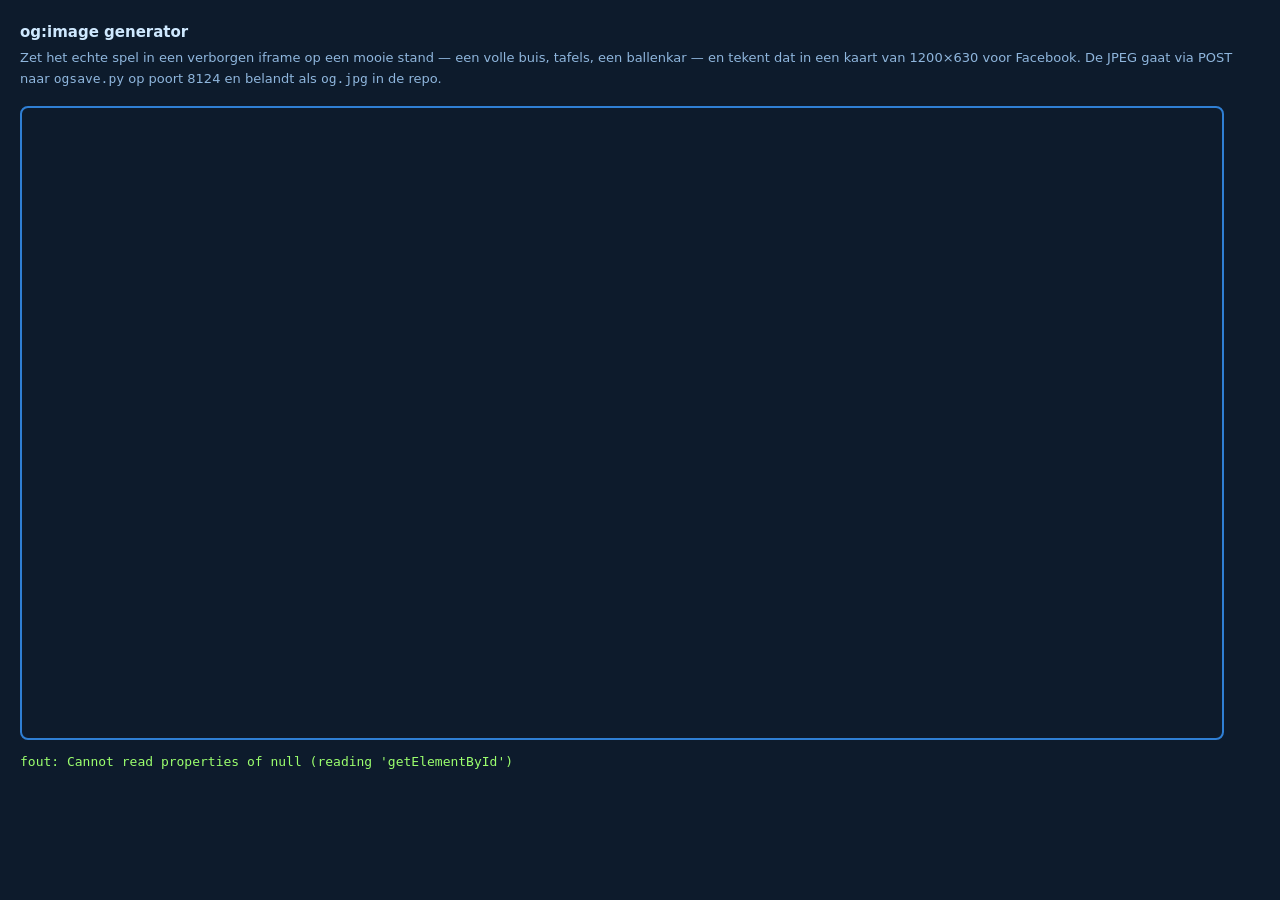
<file: tools/og.html>
<!doctype html>
<html lang="nl">
<head>
<meta charset="utf-8">
<title>og:image generator — BALLENRAPER</title>
<link rel="preconnect" href="https://fonts.gstatic.com" crossorigin>
<link href="https://fonts.googleapis.com/css2?family=Press+Start+2P&display=swap" rel="stylesheet">
<style>
  body{ background:#0d1b2c; color:#cfe9ff; font:13px/1.6 system-ui, sans-serif; margin:0; padding:20px; }
  h1{ font-size:15px; margin:0 0 4px; }
  p{ margin:0 0 16px; color:#8fb6dd; }
  #out{ width:100%; max-width:1200px; border:2px solid #2f7fd4; border-radius:8px; display:block; }
  #stage{ position:absolute; left:-9999px; top:0; width:460px; height:800px; border:0; }
  #log{ margin-top:12px; font-family:ui-monospace, monospace; color:#9bff6e; }
</style>
</head>
<body>

<h1>og:image generator</h1>
<p>
  Zet het echte spel in een verborgen iframe op een mooie stand — een volle buis,
  tafels, een ballenkar — en tekent dat in een kaart van 1200×630 voor Facebook.
  De JPEG gaat via POST naar <code>ogsave.py</code> op poort 8124 en belandt als
  <code>og.jpg</code> in de repo.
</p>

<canvas id="out" width="1200" height="630"></canvas>
<div id="log">bezig…</div>

<iframe id="stage"></iframe>

<script>
const W = 1200, H = 630;
const out = document.getElementById('out');
const c = out.getContext('2d');
const log = m => document.getElementById('log').textContent = m;
const wait = ms => new Promise(r => setTimeout(r, ms));

/* ---------- het echte spel op een stand zetten ----------
   Niet nagetekend maar het spel zelf, zodat de kaart automatisch
   blijft kloppen als de zaal er ooit anders gaat uitzien. */
async function zetStand(){
  const fr = document.getElementById('stage');
  const win = fr.contentWindow, doc = fr.contentDocument;
  const cv = doc.getElementById('game');

  doc.getElementById('mute').click();          // geen geluid tijdens het tekenen
  doc.getElementById('btnStart').click();
  await wait(200);

  const B = win.__BR, G = B.G;

  // een buis die door de zaal kronkelt, met de balletjes erin
  const pad = [];
  let p = { x: 4, y: 3 };
  const route = [[1,0,9],[0,1,4],[-1,0,7],[0,1,3],[1,0,5]];
  pad.push({ x: p.x, y: p.y });
  for (const [dx, dy, n] of route){
    for (let i = 0; i < n; i++){ p = { x: p.x + dx, y: p.y + dy }; pad.push({ x: p.x, y: p.y }); }
  }
  G.snake = pad.reverse();                      // index 0 is de kop
  const kop = G.snake[0], nek = G.snake[1];
  G.dir = { x: Math.sign(kop.x - nek.x), y: Math.sign(kop.y - nek.y) };
  G.grow = 0; G.queue = []; G.invuln = 0;

  G.inBuis = 21;                                // buis bijna vol: amber plastic
  G.balls = 47; G.score = 8460; G.lives = 3; G.level = 5;
  G.tables   = [{ x: 14, y: 2, w: 4, h: 2 }, { x: 15, y: 13, w: 4, h: 2 }, { x: 3, y: 20, w: 4, h: 2 }];
  G.barriers = [{ x: 9, y: 16, w: 1, h: 4 }];
  G.mates    = [{ x: 17, y: 19, dx: 1, t: 0 }];
  G.doors    = [{ x: 0, y: 14, zijde: 'links' }, { x: 13, y: 25, zijde: 'onder' }];
  G.kar      = { x: 16, y: 7 };
  G.food     = { x: 6, y: 12 };
  G.gold     = { x: 19, y: 23, life: 9 };
  G.cell     = { x: 2, y: 8, life: 13 };
  G.parts = []; G.texts = []; G.shake = 0; G.flash = 0;
  G.step = 9e6;                                 // stilzetten zonder tussenscherm
  G.waiting = false; G.screen = 'play';

  doc.getElementById('ballCount').textContent = '047';
  doc.getElementById('scoreDigits').textContent = '008460';
  const vul = doc.getElementById('buisFill');
  vul.style.width = '87.5%'; vul.className = 'bar-fill warn';

  /* Wachten tot er echt iets op het doek staat. Een vaste pauze volstaat
     niet: het iframe staat buiten beeld en tekent soms pas na een tijdje,
     en dan zou de kaart met een lege zaal weggeschreven worden. */
  if (!await wachtOpBeeld(cv)) throw new Error('de zaal bleef leeg');
  await wait(300);
  return cv;
}

async function wachtOpBeeld(cv){
  const g = cv.getContext('2d');
  for (let i = 0; i < 150; i++){
    try {
      const p = g.getImageData((cv.width / 2) | 0, (cv.height / 2) | 0, 1, 1).data;
      if (p[3] > 200) return true;
    } catch (_){ /* doek nog niet klaar */ }
    await wait(100);
  }
  return false;
}

/* ---------- achtergrond in de stijl van het spel ---------- */
function background(){
  const g = c.createRadialGradient(330, 300, 40, 330, 300, 900);
  g.addColorStop(0, '#1f6cc0'); g.addColorStop(.45, '#0f488a'); g.addColorStop(1, '#05203f');
  c.fillStyle = g; c.fillRect(0, 0, W, H);

  c.save(); c.translate(330, 290);
  for (let i = 0; i < 40; i++){
    if (i % 2) continue;
    c.beginPath(); c.moveTo(0, 0);
    const a0 = i * Math.PI / 20, a1 = (i + 1) * Math.PI / 20;
    c.arc(0, 0, 1400, a0, a1); c.closePath();
    c.fillStyle = 'rgba(255,255,255,.035)'; c.fill();
  }
  c.restore();

  const v = c.createRadialGradient(330, 300, 120, 330, 300, 820);
  v.addColorStop(0, 'rgba(3,20,45,0)'); v.addColorStop(1, 'rgba(3,20,45,.75)');
  c.fillStyle = v; c.fillRect(0, 0, W, H);
}

function px(size){ c.font = size + 'px "Press Start 2P", monospace'; }

function shadowText(t, x, y, col, sh, dx, dy){
  c.fillStyle = sh; c.fillText(t, x + (dx || 4), y + (dy || 4));
  c.fillStyle = col; c.fillText(t, x, y);
}

async function build(){
  await document.fonts.load('54px "Press Start 2P"');
  await document.fonts.load('18px "Press Start 2P"');
  const cv = await zetStand();

  background();

  // de zaal, groot links
  const bh = 542, bw = bh * 440 / 520;
  c.save();
  c.shadowColor = 'rgba(0,0,0,.55)'; c.shadowBlur = 40; c.shadowOffsetY = 14;
  c.drawImage(cv, 76, 42, bw, bh);
  c.restore();

  const x0 = 620;
  c.textAlign = 'left';

  // nieuwsflits-label
  c.fillStyle = '#e8634a';
  c.beginPath(); c.roundRect(x0, 104, 306, 34, 5); c.fill();
  px(11); c.fillStyle = '#fff';
  c.fillText('WIELSBEKE NIEUWSFLITS', x0 + 13, 127);

  // logo
  px(54);
  shadowText('BALLEN', x0, 220, '#e0413f', '#4d0b0e', 6, 6);
  shadowText('RAPER',  x0, 288, '#ffd23f', '#6b4c00', 6, 6);

  c.fillStyle = '#e8634a';
  c.fillRect(x0, 318, 210, 8);

  // ondertitel
  c.font = 'bold 27px Georgia, "Times New Roman", serif';
  for (const [t, y] of [['Het tweede videospel van', 376], ['TTC Wielsbeke-Spotit', 412]]){
    c.fillStyle = 'rgba(0,0,0,.6)'; c.fillText(t, x0 + 2, y + 2);
    c.fillStyle = '#ffffff';        c.fillText(t, x0, y);
  }

  // pitch
  px(14); c.fillStyle = '#9dc7f0';
  c.fillText('Raap alles op wat rolt,', x0, 466);
  c.fillText('kieper het in de kar, en', x0, 492);
  c.fillText('struikel niet over je buis.', x0, 518);

  // de zaal van de dag
  px(11); c.fillStyle = '#ffd23f';
  c.fillText('Elke dag dezelfde zaal voor heel de club', x0, 560);

  // url
  px(12); c.fillStyle = '#5f9fd8';
  c.fillText('ttcwielsbeke.github.io/ballenraper', x0, 596);

  // kader
  c.strokeStyle = 'rgba(158,212,255,.55)'; c.lineWidth = 6;
  c.strokeRect(3, 3, W - 6, H - 6);

  log('kaart getekend, versturen…');
  const send = (name, type, q) => new Promise(res => out.toBlob(async b => {
    const r = await fetch('http://127.0.0.1:8124/' + name, { method: 'POST', body: b });
    res(await r.text());
  }, type, q));
  try {
    log('KLAAR — ' + await send('og.jpg', 'image/jpeg', 0.92));
  } catch (e){
    log('POST mislukt (' + e.message + '). Draait ogsave.py op 8124?');
  }
}

const fr = document.getElementById('stage');
fr.addEventListener('load', () => build().catch(e => log('fout: ' + e.message)));
fr.src = '../index.html?debug';
</script>
</body>
</html>
</file>
